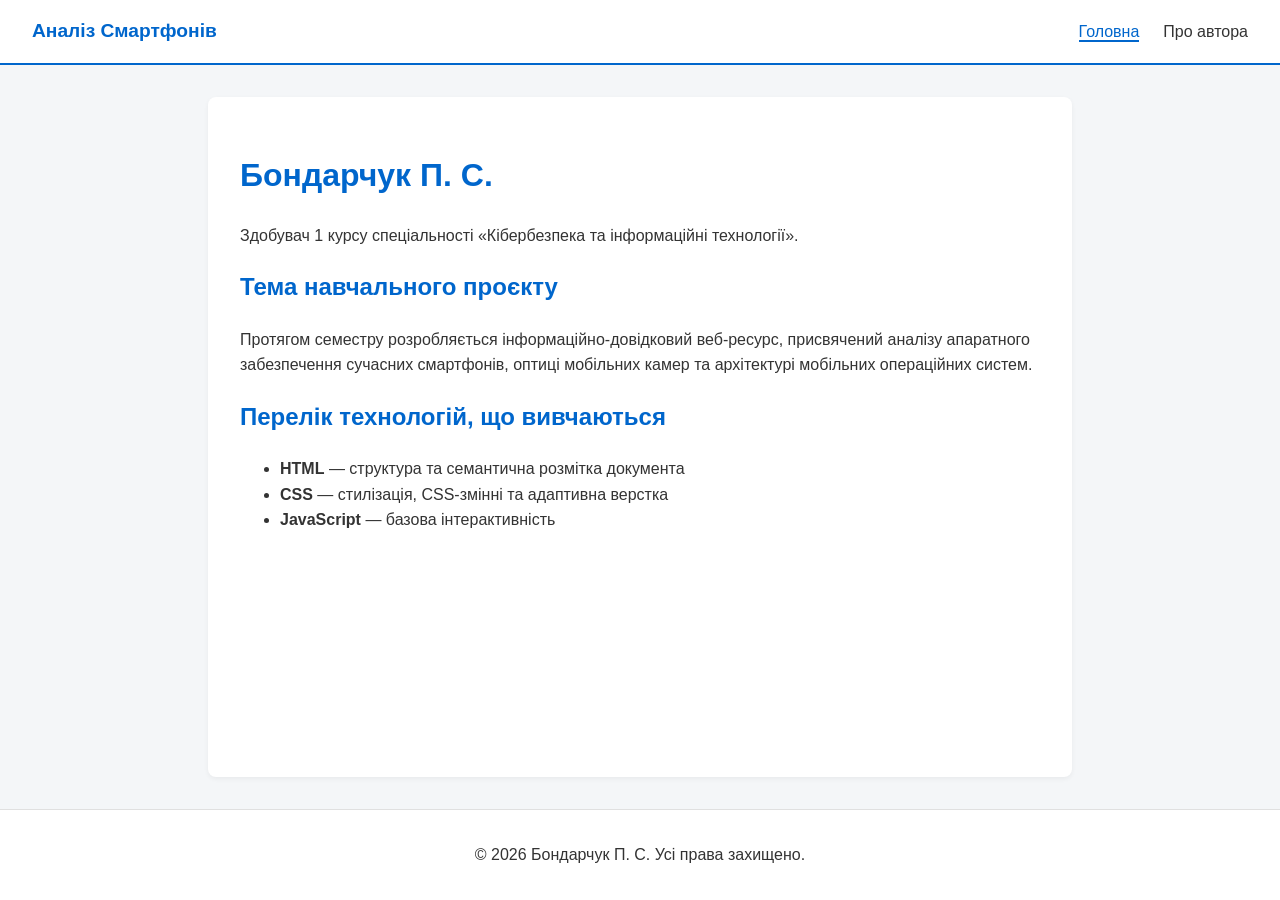
<file: index.html>
<!DOCTYPE html>
<html lang="uk">
<head>
  <meta charset="UTF-8">
  <meta name="viewport" content="width=device-width, initial-scale=1.0">
  <meta name="description" content="Навчальний проєкт з курсу веб-програмування">
  <title>Бондарчук П. С. — Веб-програмування</title>
  <link rel="stylesheet" href="style.css">
</head>
<body>
  <header>
    <div class="logo">Аналіз Смартфонів</div>
    <nav>
      <ul>
        <li><a href="index.html" class="active">Головна</a></li>
        <li><a href="about.html">Про автора</a></li>
      </ul>
    </nav>
  </header>

  <main>
    <h1>Бондарчук П. С.</h1>
    <p>Здобувач 1 курсу спеціальності «Кібербезпека та інформаційні технології».</p>

    <h2>Тема навчального проєкту</h2>
    <p>
      Протягом семестру розробляється інформаційно-довідковий веб-ресурс, 
      присвячений аналізу апаратного забезпечення сучасних смартфонів, 
      оптиці мобільних камер та архітектурі мобільних операційних систем.
    </p>

    <h2>Перелік технологій, що вивчаються</h2>
    <ul>
      <li><strong>HTML</strong> — структура та семантична розмітка документа</li>
      <li><strong>CSS</strong> — стилізація, CSS-змінні та адаптивна верстка</li>
      <li><strong>JavaScript</strong> — базова інтерактивність</li>
    </ul>
  </main>

  <footer>
    <p>&copy; 2026 Бондарчук П. С. Усі права захищено.</p>
  </footer>
</body>
</html>
</file>
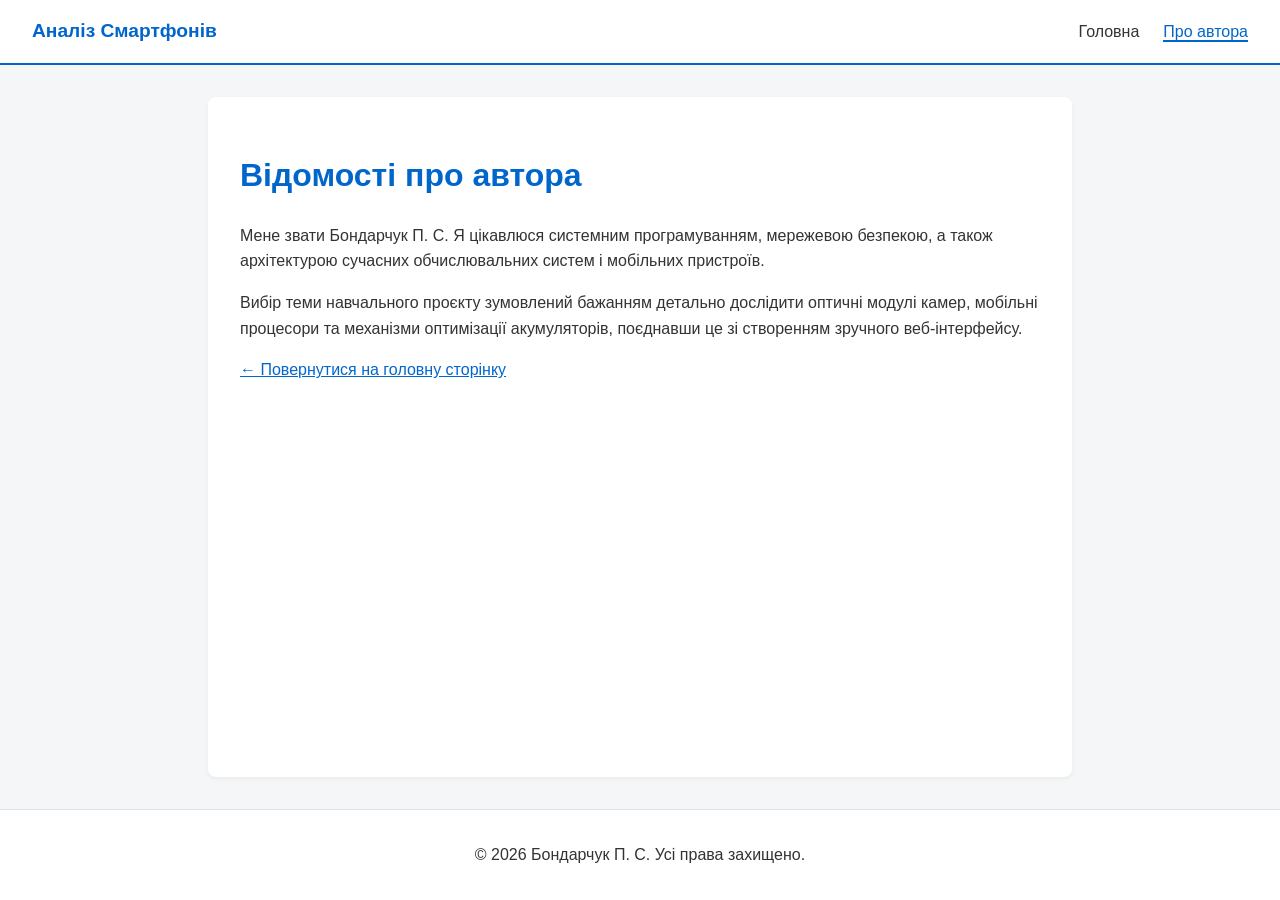
<file: about.html>
<!DOCTYPE html>
<html lang="uk">
<head>
  <meta charset="UTF-8">
  <meta name="viewport" content="width=device-width, initial-scale=1.0">
  <meta name="description" content="Відомості про автора проєкту">
  <title>Про автора — Бондарчук П. С.</title>
  <link rel="stylesheet" href="style.css">
</head>
<body>
  <header>
    <div class="logo">Аналіз Смартфонів</div>
    <nav>
      <ul>
        <li><a href="index.html">Головна</a></li>
        <li><a href="about.html" class="active">Про автора</a></li>
      </ul>
    </nav>
  </header>

  <main>
    <h1>Відомості про автора</h1>
    <p>
      Мене звати Бондарчук П. С. Я цікавлюся системним програмуванням, мережевою 
      безпекою, а також архітектурою сучасних обчислювальних систем і мобільних пристроїв.
    </p>
    <p>
      Вибір теми навчального проєкту зумовлений бажанням детально дослідити 
      оптичні модулі камер, мобільні процесори та механізми оптимізації акумуляторів, 
      поєднавши це зі створенням зручного веб-інтерфейсу.
    </p>
    <p><a href="index.html">&larr; Повернутися на головну сторінку</a></p>
  </main>

  <footer>
    <p>&copy; 2026 Бондарчук П. С. Усі права захищено.</p>
  </footer>
</body>
</html>
</file>
<file: style.css>
:root {
  --brand-color: #0066cc;
  --brand-hover: #004499;
  --bg-color: #f4f6f8;
  --text-color: #333333;
  --card-bg: #ffffff;
}

body {
  font-family: 'Segoe UI', Tahoma, Geneva, Verdana, sans-serif;
  line-height: 1.6;
  color: var(--text-color);
  background-color: var(--bg-color);
  margin: 0;
  padding: 0;
  display: flex;
  flex-direction: column;
  min-height: 100vh;
}

header {
  background-color: var(--card-bg);
  border-bottom: 2px solid var(--brand-color);
  padding: 1rem 2rem;
  display: flex;
  justify-content: space-between;
  align-items: center;
}

.logo {
  font-weight: bold;
  font-size: 1.2rem;
  color: var(--brand-color);
}

nav ul {
  list-style: none;
  margin: 0;
  padding: 0;
  display: flex;
  gap: 1.5rem;
}

nav a {
  text-decoration: none;
  color: var(--text-color);
  font-weight: 500;
}

nav a:hover,
nav a.active {
  color: var(--brand-color);
  border-bottom: 2px solid var(--brand-color);
}

main {
  max-width: 800px;
  margin: 2rem auto;
  padding: 2rem;
  background: var(--card-bg);
  border-radius: 8px;
  box-shadow: 0 2px 5px rgba(0,0,0,0.05);
  flex: 1;
}

h1, h2 {
  color: var(--brand-color);
}

a {
  color: var(--brand-color);
}

a:hover {
  color: var(--brand-hover);
}

footer {
  text-align: center;
  padding: 1rem;
  background-color: var(--card-bg);
  margin-top: auto;
  border-top: 1px solid #e0e0e0;
}
</file>
